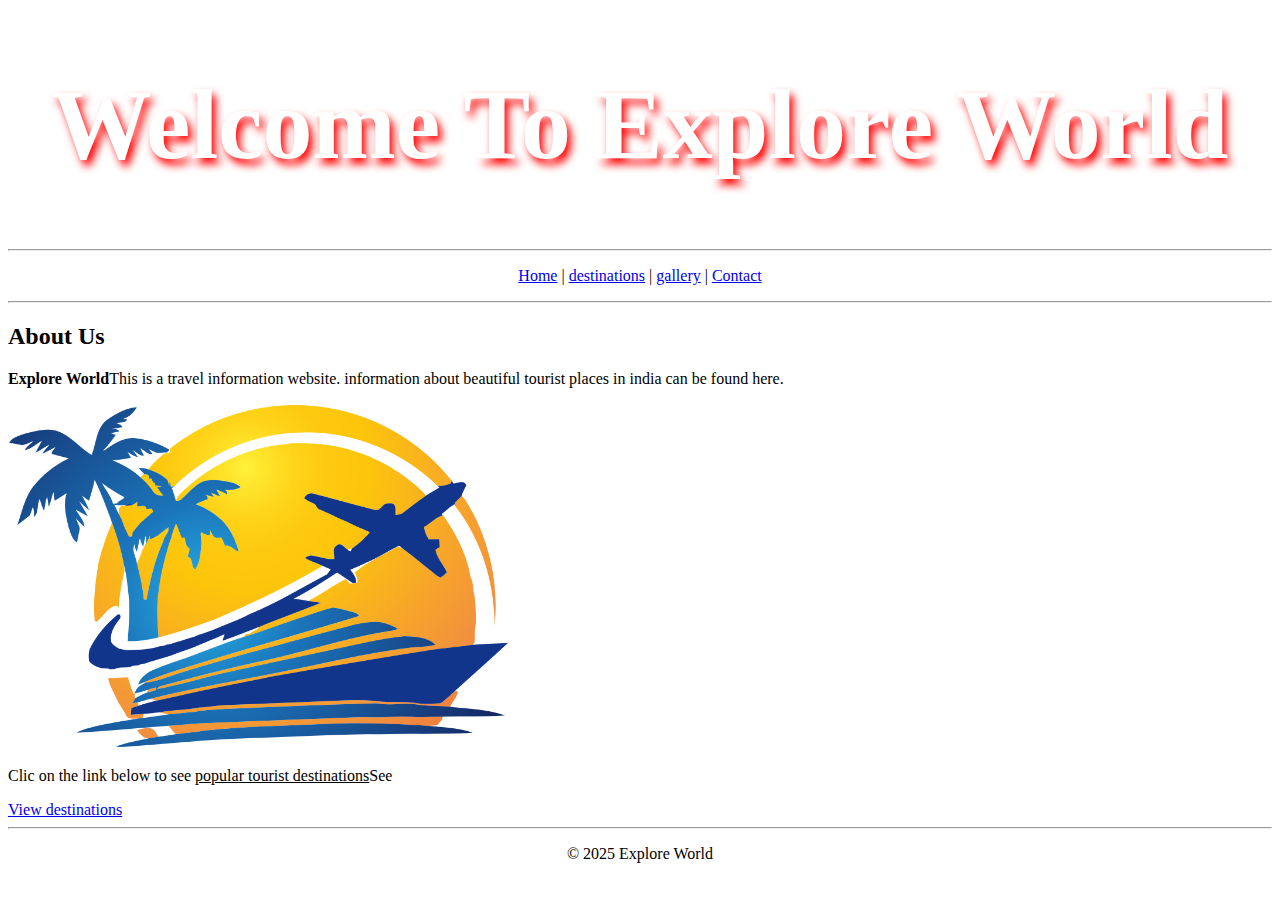
<file: index.html>
<!DOCTYPE html>
<html>
    <style>
        .t_shadow{
            color: white;
            text-shadow: 4px 6px 8px red;
            font-size: 100px;
        }




    </style>
<head>
    <title>Explore World -Home</title>
</head>

<body>
    <h1 align="center" class="t_shadow">Welcome To Explore World </h1>
    <hr>
    <p
        align="center">
        <a href="index.html">Home</a> |
        <a
    href="destination.html">destinations</a> |
        <a href="gallery.html">gallery</a> |
        <a href="contact.html">Contact</a>
    </p>
    <hr>
    <h2>About Us</h2>
    <p><b>Explore World</b>This is a travel information website.
        information about beautiful tourist places in india can be found here.
    </p>
    <img src="images/352-3523121_new-travel-peeps-travel-agency-logo-png-clipart.png" alt="Agency logo" width="500">
    <p>Clic on the link below to see <u>popular tourist destinations</u>See</p>
    <a href="destination.html">View destinations</a>
    <hr>
    <p align="center">&copy; 2025 Explore World</p>
</body>
</html>
</file>
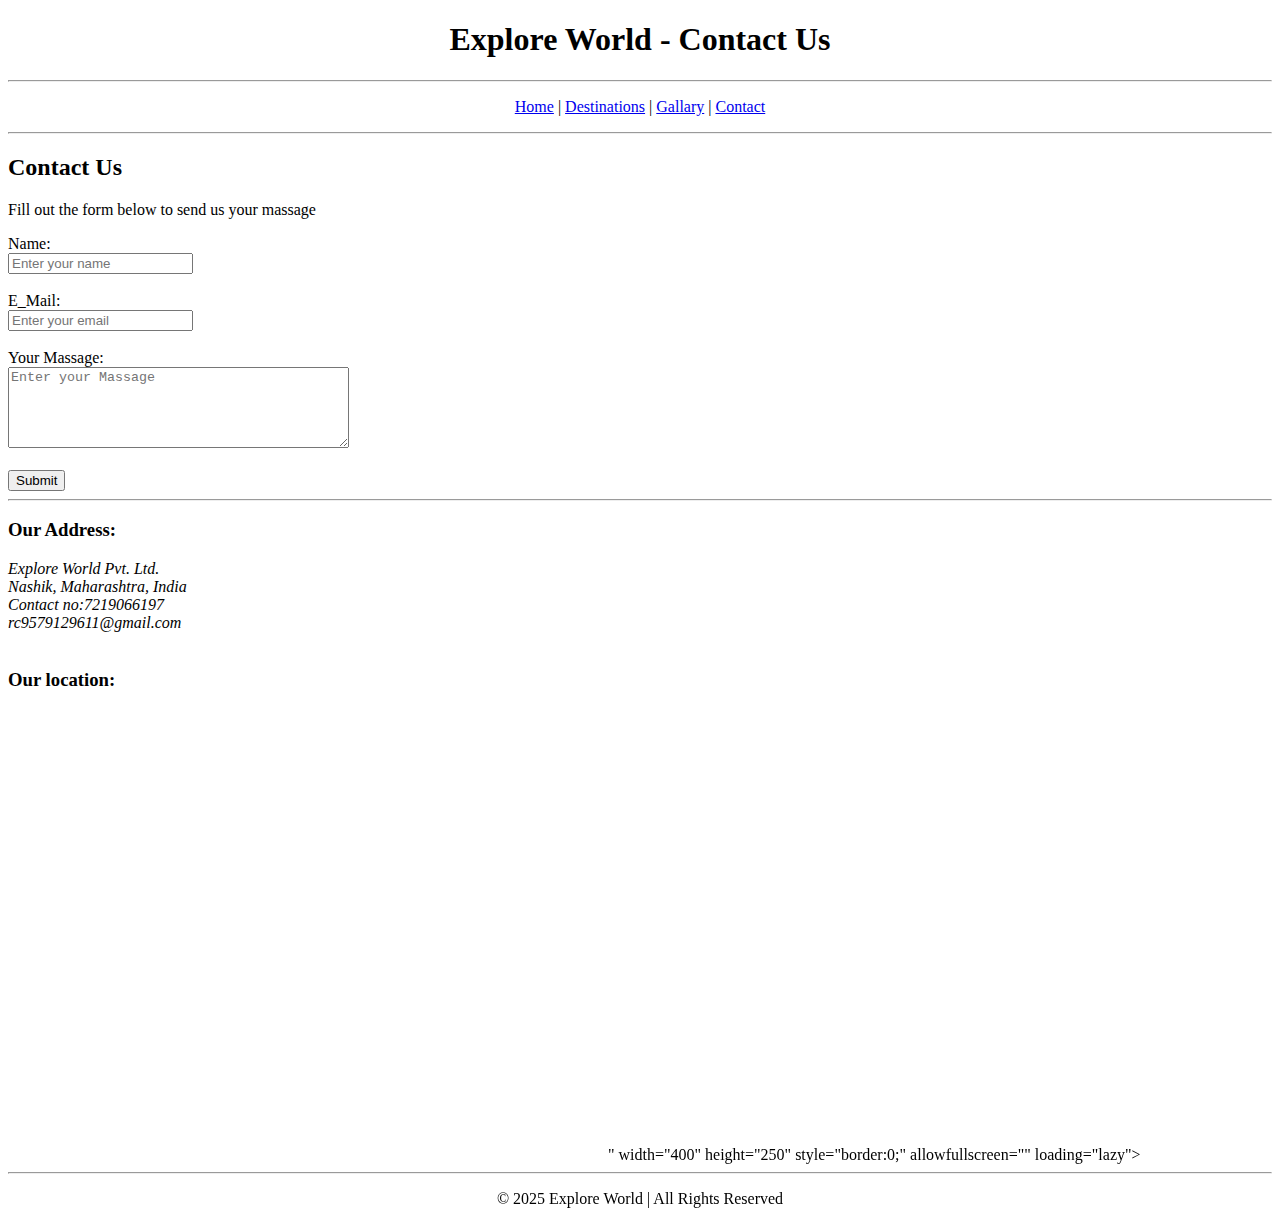
<file: contact.html>
<!DOCTYPE html>
<html>
<head>
    <title>Explore World - Contact</title>
</head>
<body>
    <h1 class="t_shadow slide-title" align="center">Explore World - Contact Us</h1>
    <hr>

    <!--Navigation Menu-->
    <p align="center">
        <a href="index.html">Home</a> |
        <a href="destination.html">Destinations</a> |
        <a href="gallery.html">Gallary</a> |
        <a href="contact.html">Contact</a>
    </p>
    <hr>
    <!--Contact from Section-->
    <h2>Contact Us</h2>
  <p>Fill out the form below to send us your massage</p>

  <form>
    <label>Name:</label><br>
    <input type="text" name="name" placeholder="Enter your name" required>
    <br><br>

    <label>E_Mail:</label><br>
    <input type="email" name="email" placeholder="Enter your email" required>
    <br><br>

    <label>Your Massage:</label><br>
    <textarea name="message" rows="5" cols="40" placeholder="Enter your Massage"></textarea>
    <br><br>

    <input type="submit" value="Submit">
  </form>

  <hr>

  <!-- Address Section -->
  <h3>Our Address:</h3>
  <address>
    Explore World Pvt. Ltd.<br>
    Nashik, Maharashtra, India<br>
    Contact no:7219066197<br>
    rc9579129611@gmail.com
  </address>
  <br>
  <!-- Embedded Map Example -->
   <h3> Our location:</h3>
   <iframe
    src="https://www.google.com/maps/embed?pb=!1m18!1m12!1m3!1d3780.8243579203117!2d73.80199007465467!3d18.62696826591664!2m3!1f0!2f0!3f0!3m2!1i1024!2i768!4f13.1!3m3!1m2!1s0x3bc2b9424b44386f%3A0x7bcf6e817a60a636!2sFortune%20Cloud%20Technologies%20Pimpri!5e0!3m2!1sen!2sin!4v1762350251358!5m2!1sen!2sin" width="600" height="450" style="border:0;" allowfullscreen="" loading="lazy" referrerpolicy="no-referrer-when-downgrade"></iframe>"
     width="400" height="250"  style="border:0;" allowfullscreen="" loading="lazy">
</iframe>

<hr>
<p align="center">&copy; 2025 Explore World | All Rights Reserved</p>

    
</body>
</html>
</file>
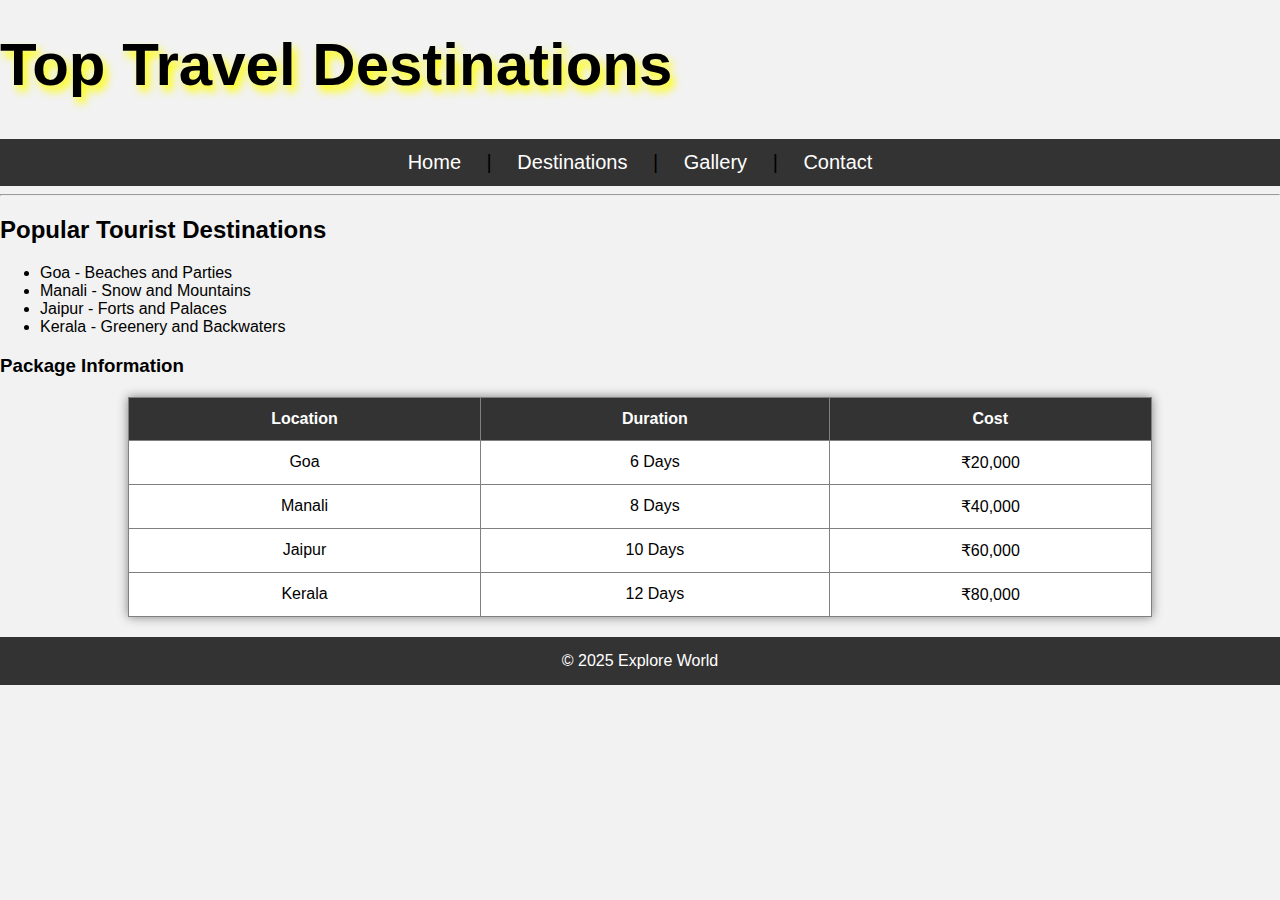
<file: destination.html>
<!DOCTYPE html>
<html>
<head>
  <title>Explore World - Destinations</title>
  <link rel="stylesheet" href="style.css">
</head>

<body>

  <h1 class="t_shadow slide-title" align="center">Top Travel Destinations</h1>

  <div class="navbar">
    <a href="index.html">Home</a> |
    <a href="destination.html">Destinations</a> |
    <a href="gallery.html">Gallery</a> |
    <a href="contact.html">Contact</a>
  </div>

  <hr>

  <h2>Popular Tourist Destinations</h2>

  <ul>
    <li>Goa - Beaches and Parties</li>
    <li>Manali - Snow and Mountains</li>
    <li>Jaipur - Forts and Palaces</li>
    <li>Kerala - Greenery and Backwaters</li>
  </ul>

  <h3>Package Information</h3>

  <table border="1" cellpadding="8">
    <tr>
      <th>Location</th>
      <th>Duration</th>
      <th>Cost</th>
    </tr>

    <tr>
      <td>Goa</td>
      <td>6 Days</td>
      <td>₹20,000</td>
    </tr>

    <tr>
      <td>Manali</td>
      <td>8 Days</td>
      <td>₹40,000</td>
    </tr>

    <tr>
      <td>Jaipur</td>
      <td>10 Days</td>
      <td>₹60,000</td>
    </tr>

    <tr>
      <td>Kerala</td>
      <td>12 Days</td>
      <td>₹80,000</td>
    </tr>
  </table>

  <footer>
    &copy; 2025 Explore World
  </footer>

</body>
</html>
</file>
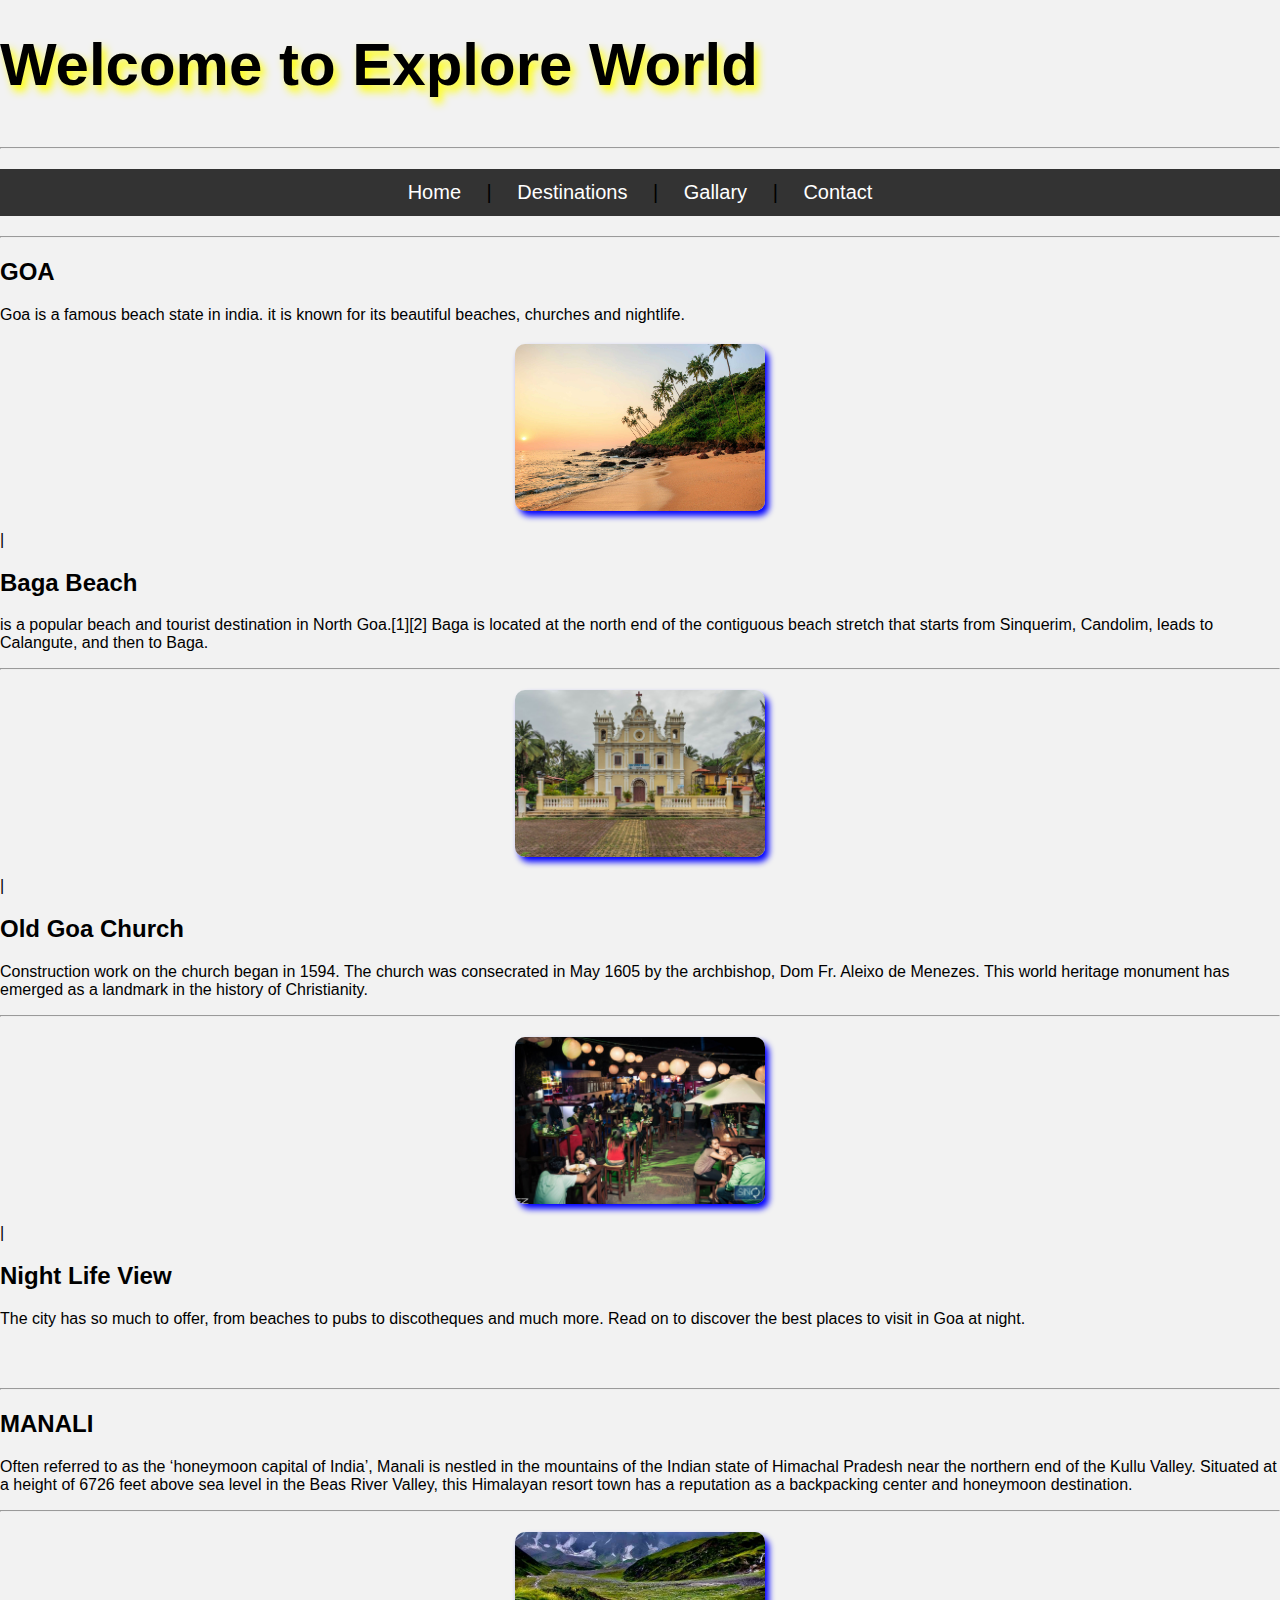
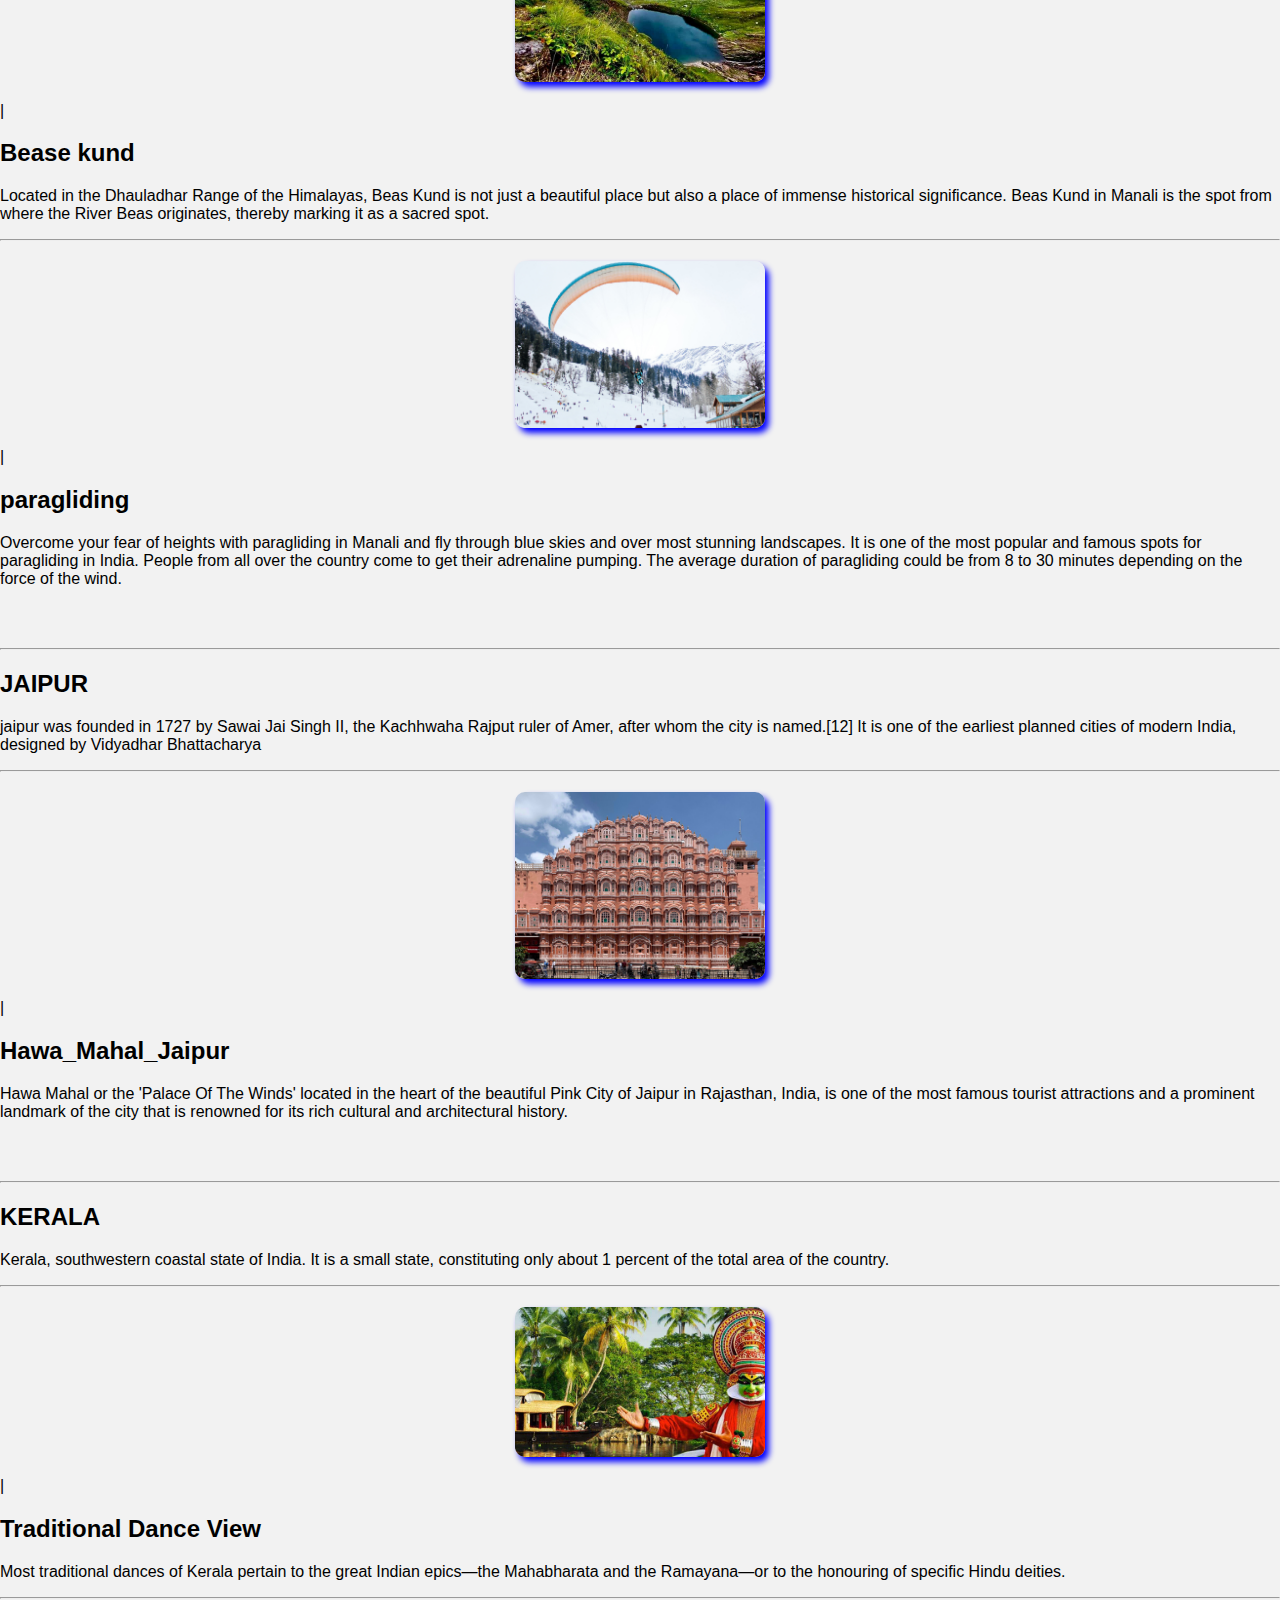
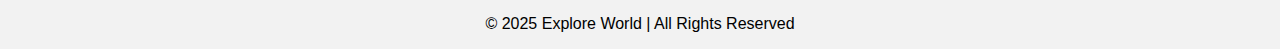
<file: gallery.html>
<!DOCTYPE html>
<html>
<head>
    <title>Explore World - Home</title>
    <link rel="stylesheet" href="style.css">
</head>
<body>
    <h1 class="t_shadow slide-title" align="center">Welcome to Explore World</H1>
    <hr>
    <p <div class="navbar" align="center">
        <a href="index.html">Home</a> |
        <a href="destination.html">Destinations</a> |
        <a href="gallery.html">Gallary</a> |
        <a href="contact.html">Contact</a>
    </p>
    <hr>
    <!--Goa Section-->
    <h2>GOA</h2>
    <p>Goa is a famous beach state in india.
       it is known for its beautiful beaches,
       churches and nightlife.
    </p>
    <img src="images/goa beach.jpeg" alt="beach photo" width="250"> |
    <p><h2>Baga Beach</h2>is a popular beach and tourist destination in North Goa.[1][2] Baga is located at the north end of the contiguous beach stretch that starts from Sinquerim, Candolim, leads to Calangute, and then to Baga.</p>
    <hr>
    <img src="images/goa church.jpg" alt="church photo" width="250">|
    <p><h2>Old Goa Church</h2>Construction work on the church began in 1594. The church was consecrated in May 1605 by the archbishop, Dom Fr. Aleixo de Menezes. This world heritage monument has emerged as a landmark in the history of Christianity.
    </p>
    <hr>
    <img src="images/night life goa.jpg" alt="night view goa" width="250"> |
    <p><h2>Night Life View </h2>The city has so much to offer, from beaches to pubs to discotheques and much more. Read on to discover the best places to visit in Goa at night.
    </p>

    <br><br><hr>
    <!--Manali Section-->
    <h2>MANALI</h2>
    <p>Often referred to as the ‘honeymoon capital of India’, Manali is nestled in the mountains of the Indian state of Himachal Pradesh near the northern end of the Kullu Valley. Situated at a height of 6726 feet above sea level in the Beas River Valley, this Himalayan resort town has a reputation as a backpacking center and honeymoon destination. 
    </p>
    <hr>
    <img src="images/manali Beas-Kund.jpg" alt="bease kund photo" width="250"> |
    <p><h2>Bease kund</h2>Located in the Dhauladhar Range of the Himalayas, Beas Kund is not just a beautiful place but also a place of immense historical significance. Beas Kund in Manali is the spot from where the River Beas originates, thereby marking it as a sacred spot. 
    </p>
    <hr>
    <img src="images/paragliding-in-manali.jpg" alt="paragliding photo" width="250"> |
    <p><h2>paragliding</h2>Overcome your fear of heights with paragliding in Manali and fly through blue skies and over most stunning landscapes. It is one of the most popular and famous spots for paragliding in India. People from all over the country come to get their adrenaline pumping. The average duration of paragliding could be from 8 to 30 minutes depending on the force of the wind. 
    </p>
    <br><br><hr>
    <!--Jaipur Section-->
    <h2>JAIPUR</h2>
    <p>jaipur was founded in 1727 by Sawai Jai Singh II, the Kachhwaha Rajput ruler of Amer, after whom the city is named.[12] It is one of the earliest planned cities of modern India, designed by Vidyadhar Bhattacharya
    </p>
    <hr>
    <img src="images/Hawa_Mahal_Jaipur.jpg" alt="hawa mahal" width="250"> |
    <p><h2>Hawa_Mahal_Jaipur</h2>Hawa Mahal or the 'Palace Of The Winds' located in the heart of the beautiful Pink City of Jaipur in Rajasthan, India, is one of the most famous tourist attractions and a prominent landmark of the city that is renowned for its rich cultural and architectural history.  
    </p>
    <br><br><hr>
    <!--Kerala Section-->
    <h2>KERALA</h2>
    <p>Kerala, southwestern coastal state of India. It is a small state, constituting only about 1 percent of the total area of the country. 
    </p>
    <hr>
    <img src="images/kerala.jpg" alt="kerala photo" width="250"> |
    <p><h2>Traditional Dance View</h2>Most traditional dances of Kerala pertain to the great Indian epics—the Mahabharata and the Ramayana—or to the honouring of specific Hindu deities.
    </p>
    <hr>
    <p align="center">&copy; 2025 Explore World | All Rights Reserved</p>
</body>
</html>
</file>
<file: style.css>
body {
  font-family: Arial, sans-serif;
  background-color: #f2f2f2;
  margin: 0;
  padding: 0;
}

/* Heading shadow */
.t_shadow {
  color: black;
  text-shadow: 4px 6px 8px yellow;
  font-size: 60px;
  margin-top: 30px;
}

/* Navigation bar */
.navbar {
  text-align: center;
  background-color: #333;
  padding: 12px;
  font-size: 20px;
}

.navbar a {
  color: white;
  text-decoration: none;
  margin: 0 20px;
}

.navbar a:hover {
  color: yellow;
}

/* Image center + shadow */
img {
  display: block;
  margin: 20px auto;
  border-radius: 10px;
  box-shadow: 0 0 10px gray;
  box-shadow: 4px 5px 6px blue;
}

/* Footer */
footer {
  text-align: center;
  padding: 15px;
  background-color: #333;
  color: white;
  margin-top: 20px;
}
table {
  width: 80%;
  margin: 20px auto;
  border-collapse: collapse;
  background-color: white;
  box-shadow: 0 0 10px gray;
}

th {
  background-color: #333;
  color: white;
}

td, th {
  padding: 12px;
  text-align: center;
  font-size: 18px;
}
.slide-title{
    display: inline-block;
    animation:slidein 3s ease-in-out infinite alternate;
}
@keyframes slidein {
    from {
        transform: translateX(-40px);
        opacity:0.4;
    }
    to{
        transform: translatex(40px);
        opacity:1;
    }
    
}
</file>
